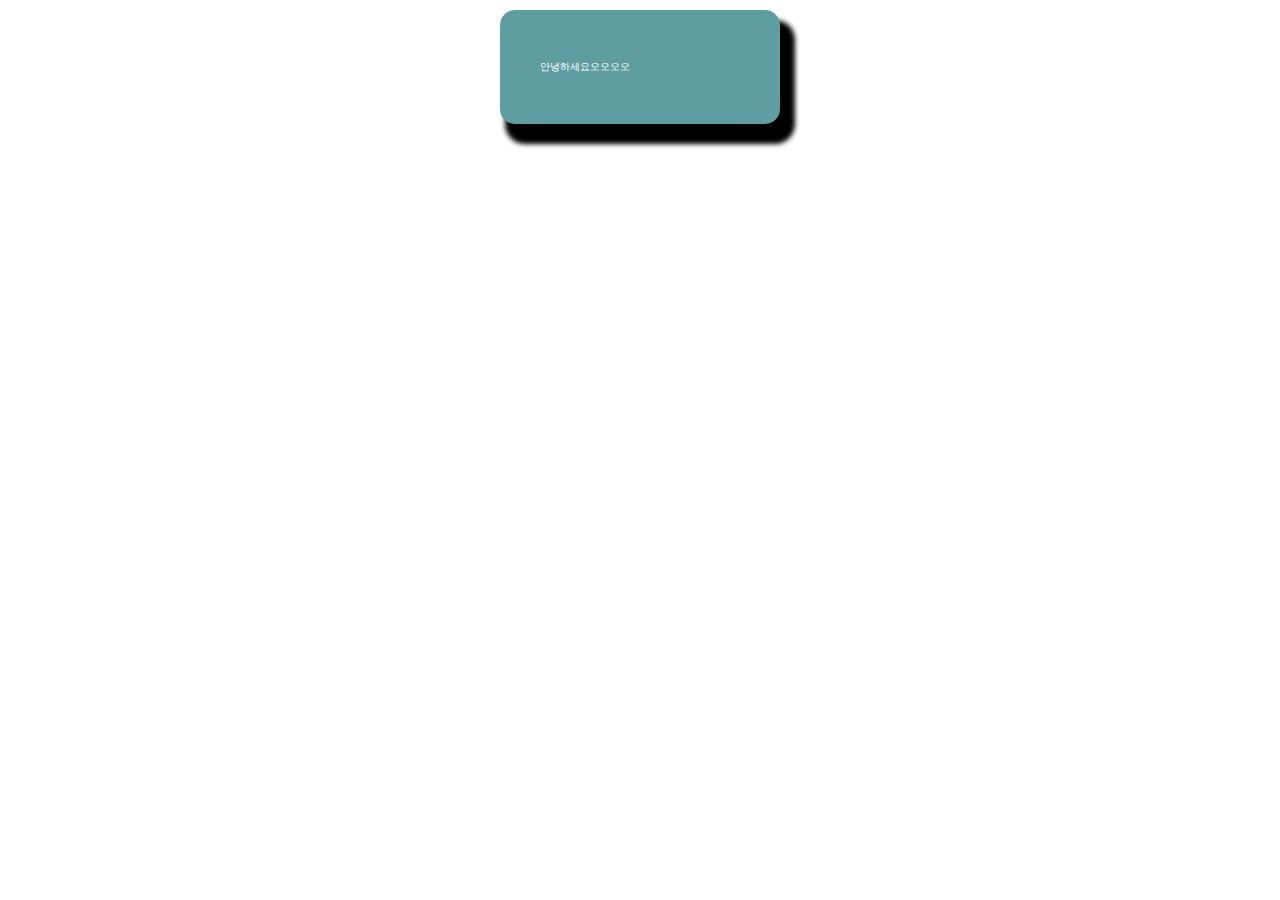
<file: HTML_CSS/index.html>
<!DOCTYPE html>
<html lang="en">
  <head>
    <meta charset="UTF-8" />
    <meta http-equiv="X-UA-Compatible" content="IE=edge" />
    <meta name="viewport" content="width=device-width, initial-scale=1.0" />
    <title>Document</title>
    <link rel="stylesheet" href="./css/main.css"></link>
  </head>
  <body>
    <div class="box">
      <p class="font_sm">안녕하세요오오오오</p>
    </div>
  </body>
</html>
</file>
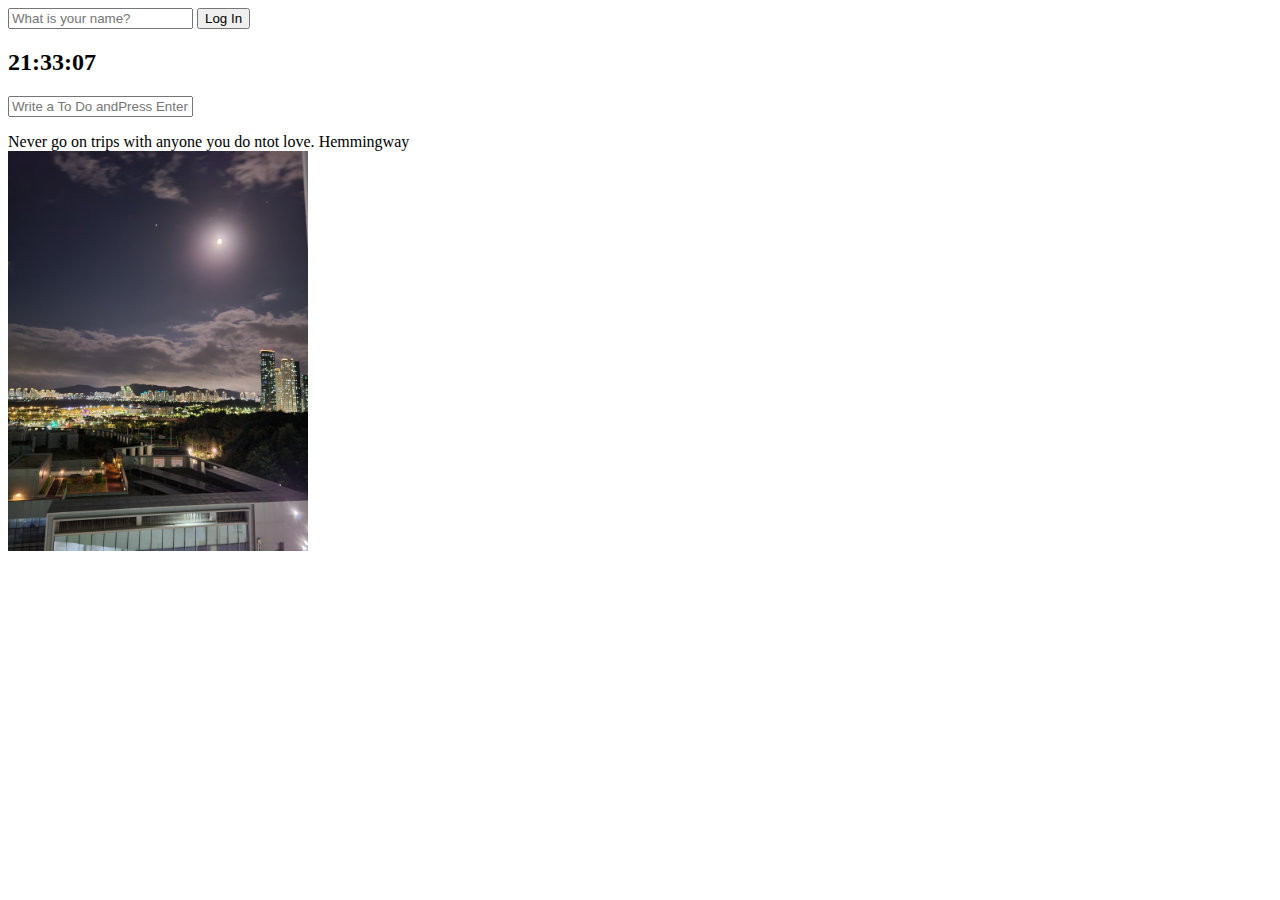
<file: javaScript/chromeApp/index.html>
<!DOCTYPE html>
<html lang="en">
<head>
    <meta charset="UTF-8">
    <meta http-equiv="X-UA-Compatible" content="IE=edge">
    <meta name="viewport" content="width=device-width, initial-scale=1.0">
    <link rel="stylesheet" href="css/style.css"/>
    <title>Momentum App</title>
</head>
<body>
    <form class="hidden" id="login-form">
        <input required maxlength="15" type="text" placeholder="What is your name?"/>
        <input type="submit" value="Log In">
    </form>
    <h2 id="clock">00:00</h2>
    <h1 id="greeting" class="hidden"></h1>
    <!-- todo List -->
    <form action="" id="todo-form">
        <input type="text" placeholder="Write a To Do andPress Enter" name="" id="">
    </form>
    <ul id="todo-list"></ul>
    <div id="quote">
        <span></span>
        <span></span>
    </div>
    <div id="weather">
        <span></span>
        <span></span>
    </div>
    <script src="js/greeting.js"></script>
    <script src="js/clock.js"></script>
    <script src="js/quotes.js"></script>
    <script src="js/background.js"></script>
    <script src="js/todo.js"></script>
    <script src="js/weather.js"></script>
</body>
</html>
</file>
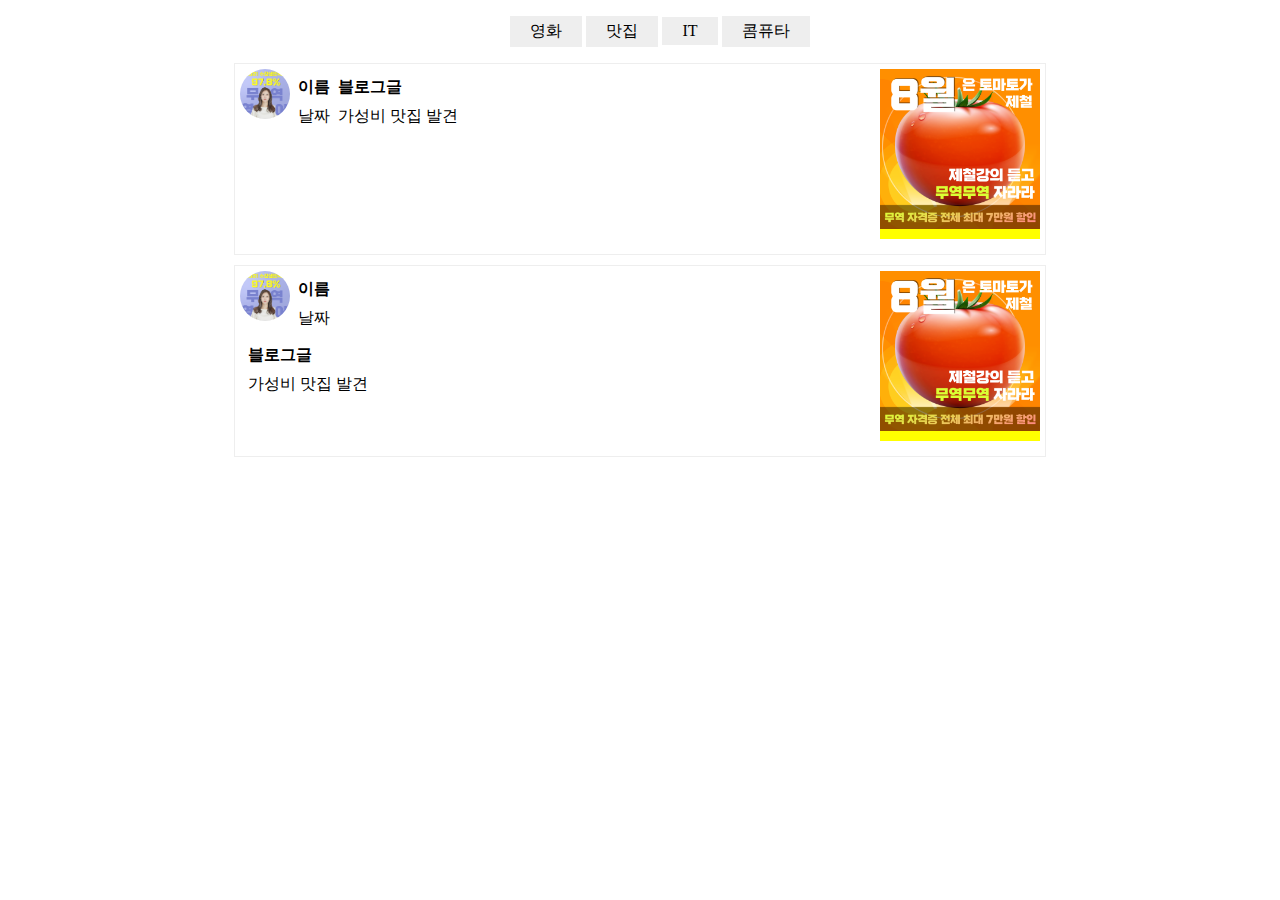
<file: HTML_CSS/homework1.html>
<!DOCTYPE html>
<html lang="en">
  <head>
    <meta charset="UTF-8" />
    <meta http-equiv="X-UA-Compatible" content="IE=edge" />
    <meta name="viewport" content="width=device-width, initial-scale=1.0" />
    <title>homework1</title>
    <link rel="stylesheet" href="./css/homework1.css" />
  </head>
  <body>
    <!-- nav 태그 기능은 div 와 동일하다. 그러나 바로 파악할수 있게 하기 위해 nav 태그를 사용. -->
    <nav>
      <ul class="navbar">
        <li><a href="#">영화</a></li>
        <li>맛집</li>
        <li>IT</li>
        <li>콤퓨타</li>
      </ul>
    </nav>

    <section></section>

    <footer></footer>

    <div class="container">
      <div class="blog-content">
        <div>
          <img src="profile.png" alt="" class="blog-profile" />
          <div class="blog-name">
            <h4 class="mg-8">이름</h4>
            <p class="mg-8">날짜</p>
          </div>
        </div>
        <div class="blog-post">
          <h4 class="mg-8">블로그글</h4>
          <p class="mg-8">가성비 맛집 발견</p>
        </div>
      </div>
      <div class="blog-image">
        <img src="tomato.png" alt="토마토가 제철" width="100%" />
      </div>
    </div>
    <div class="container">
      <div class="blog-content">
        <div>
          <img src="profile.png" alt="" class="blog-profile" />
          <div class="blog-name">
            <h4 class="mg-8">이름</h4>
            <p class="mg-8">날짜</p>
          </div>
        </div>
        <div style="clear: both"></div>
        <div class="blog-post">
          <h4 class="mg-8">블로그글</h4>
          <p class="mg-8">가성비 맛집 발견</p>
        </div>
      </div>
      <div class="blog-image">
        <img src="tomato.png" alt="토마토가 제철" width="100%" />
      </div>
    </div>
  </body>
</html>
</file>
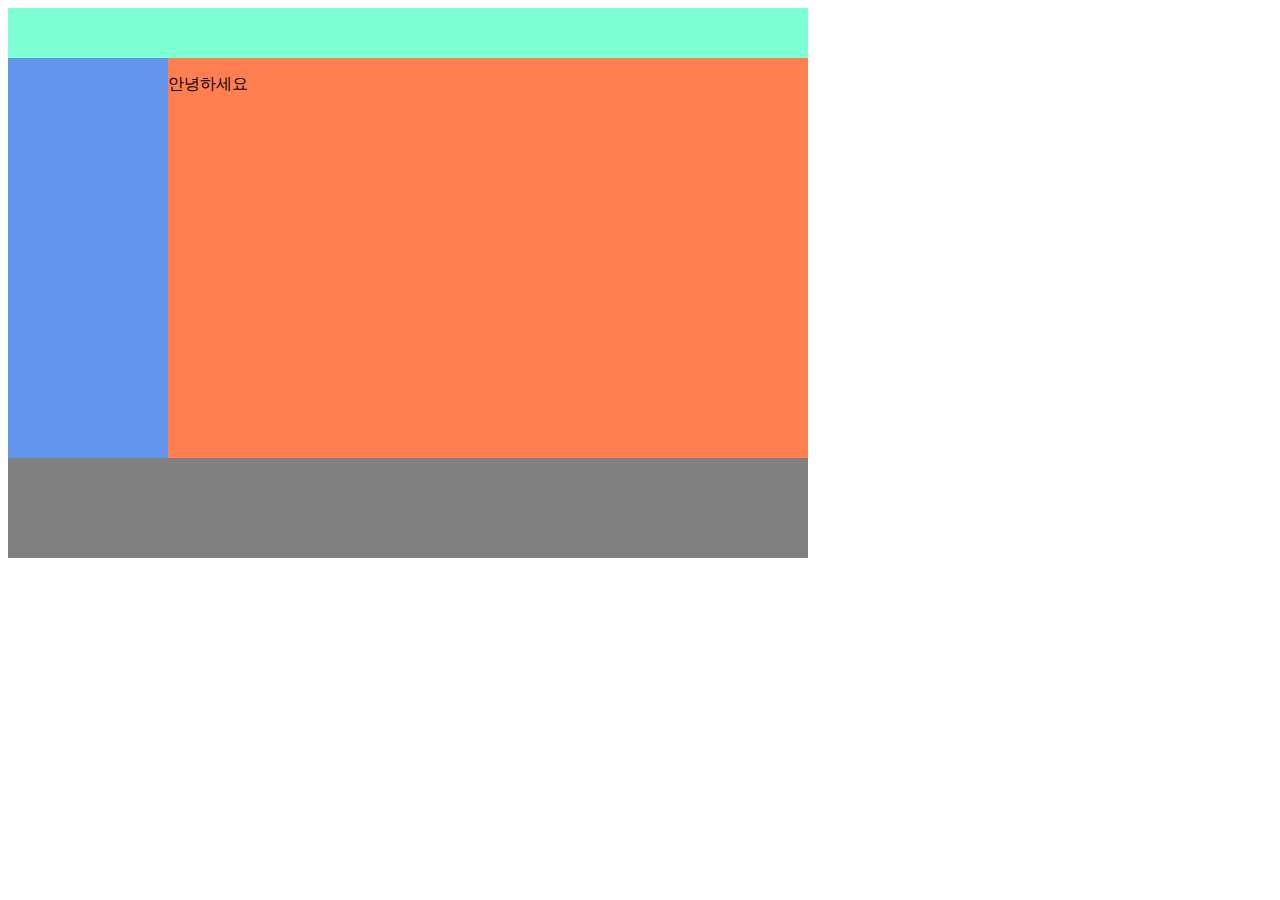
<file: HTML_CSS/layout1.html>
<!DOCTYPE html>
<html>
  <head>
    <meta charset="UTF-8" />
    <meta http-equiv="X-UA-Compatible" content="IE=edge" />
    <meta name="viewport" content="width=device-width, initial-scale=1.0" />
    <title>float 를 이용한 레이아웃 만들기</title>
    <link rel="stylesheet" href="./css/main.css" />
  </head>
  <body>
    <!-- PC용 LAYOUT -->
    <!-- 싸매는 박스를 만들고 시작하면 좋다. -->
    <div class="container">
      <div class="header"></div>
      <div class="left-menu"></div><!--
   --><div class="right">
        <p>안녕하세요</p>
      </div>
      <div class="footer"></div>
      </div>
    </div>
  </body>
</html>
</file>
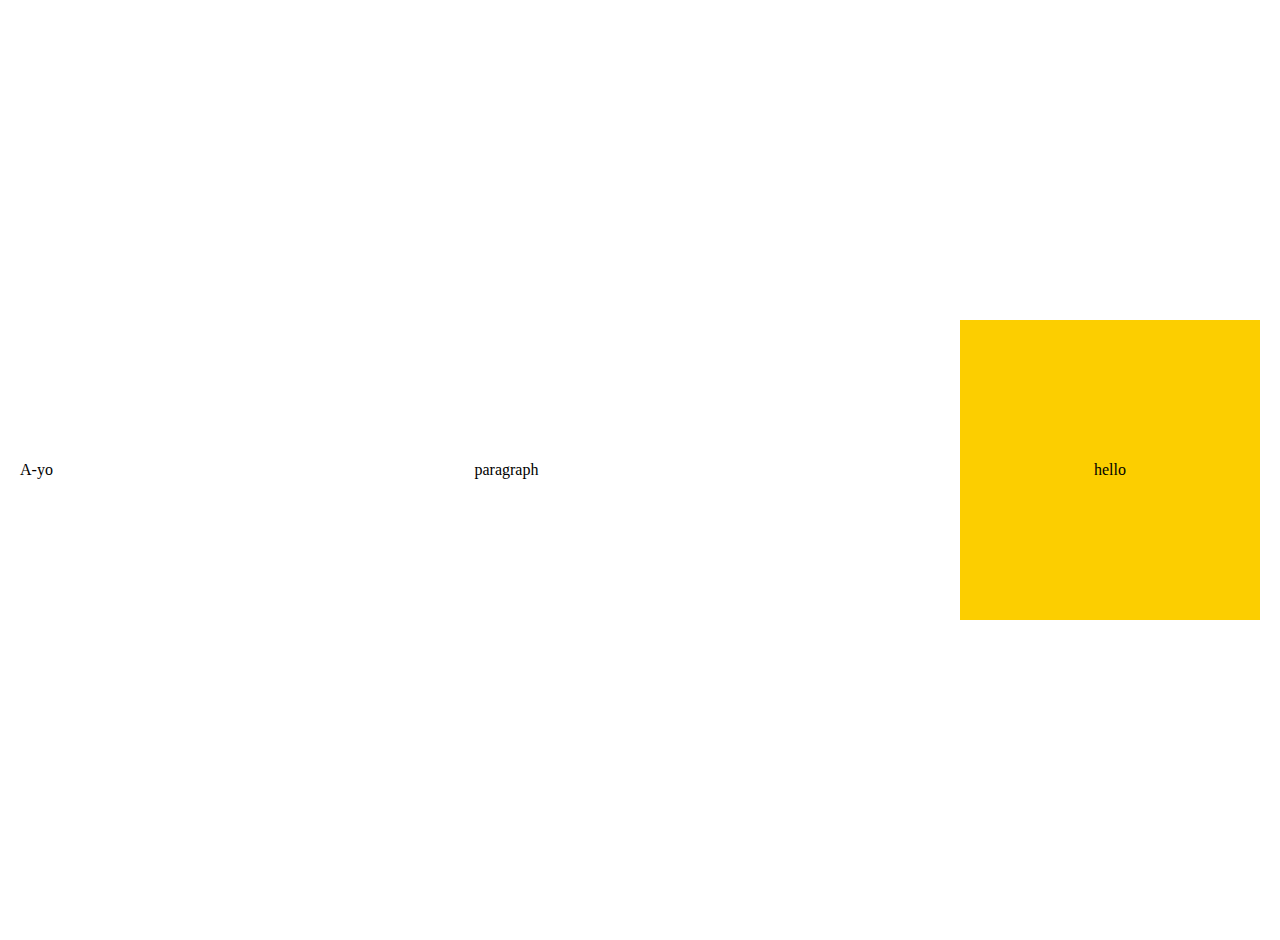
<file: javaScript/kokoaTalk/home.html>
<!DOCTYPE html>    
<html lang="en">    
<head>      
    <title>My first website</title> 
    <!-- <link rel="stylesheet" href="styles.css">     -->
    <meta charset="UTF-8">
    <meta name="description" content="This is website">
    <style>
            
        /* =====================flex box !!!=====================
           [RULE] 자식 ele에는 아무것도 적지 않는다. 부모 ele에만 말한다!
                아래 div 3개를 가리키는 자식 ele 를 움직이고싶다면,
                div 가 아닌, 부모인 body 에 말한다.
                
                justify-content : 주축 main axis(가로축) 적용
                align-items : 교차축 cross axis(세로축) 적용 --높이 필요

                100vh : viewport height (screen height) = 100% screen
                        px은 화면 크기에 따라 달라지므로 vh 를 써준다

                flex-direction: 기본적으로 row. column 이 되면 주축이 가로가 아니라 세로가 된다

            [display flex 사용 시 주요 세트]
                display: flex;
                justify-content: space-between;
                align-items: center;
                flex-wrap: wrap-reverswe;
                flex-direction: row;

            ===================== position fixed=====================
            [RULE] position이 fixed되는 자리는 레이아웃 상에서 그려진 첫번째 위치.
                이걸 쓰면 block 이던 margin이던 상관하지 않음. 먼저 있던 것과 다른 레이어에 존재하게 됨.
                시작 위치를 바꿔주고 싶다면 아래 중 하나로 위치를 써주면 됨.
                position: fixed;
                top: 5px;
                left: ~
                right:~
                bottom: ~
            
            ===================== position relative===================
            화면상 보이는 처음 위치를 기준으로 수정하는 것.
            position: relative;
            top: -10px;
            left: ~
            right: ~   
            bottom:~

            ===================== position absolute ==================
            가장 가까운  position relative 부모를 기준으로 이동시킴.
            .green div의 부모는 div 이지만 position relative가 아님. 그러므로 위치기준은 부모인 div 가 아니라 body가 됨.

            .green {
                height: 300px;
                width: 300px;
                background-color: teal;
                position: absolute;   
            }

            ===================== first-child, nth-child, last-child ==
            span:nth-child(2n+3){
                background-color: tomato;
            }
            span:nth-child(odd){
                background-color: wheat;
            }

            ===================== div >span 바로 밑의 한개만(direct child) 선택==
            div > span{
                text-decoration: underline;
            }

            ===================== p + span 바로 옆의 한개만 (next to) 선택 ======
            p + span {
                text-decoration: underline;
            }

            ===================== p ~ span 형제관계에 있는 span 선택( siblling) ===================== 
            바로 옆이 아니어도 같은 라인에 있는 형제관계의 모든 span 선택
            p ~ span{
                text-decoration: underline;
            }

            ===================== 태그 option으로 선택 ===================== 
            required 옵션을 가진 input 을 선택
            input: required {
                border: 1px solid tomato;
            }

            ===================== attribute 로 선택 ===================== 
            type 이 password 인 input 만 선택
            input[type="password"]{
                background-color : pink;
            }

            ===================== attribute 에서 선택하는 다양한 방법===================== 
            1) 값에 단어가 포함되는 경우
            ex) "first name", "last name"
            input[placeholder~="name"]{
                ~
            }
            2) 접두사 선택 : ^=
            3) 접미사 선택 : $=
            4) 단어 일부 포함 : *=
            등등
            
            ===================== pseudo 선택자 ===================== 
            1) :focus-within   
                부모에게 적용된다. focused인 자식을 가진 부모요소의 상태를 말한다.
                만약 form 안의 인풋박스 같은것에 focus 가 가면 form 의 배경색은 seagreen 으로 바뀐다.
                form:focus-within{
                    border-color: seagreen;
                }
            2) :: 두개 쓰는 선택자
                (1) ::placeholder -> placeholder의 style 을 바꿀 수 있다.
                (2) ::selection   -> 클릭한 상태로 드래그한 경우
                (3) ::first-letter-> 첫 글자만 선택
                (4) ::first-line  -> 첫 줄만 선택
                


          =================== style에서 변수로 만드는 방법 =========      
         document 의 root 에 설정한다. 
         사용할 때는 var(변수명) 으로 사용한다.
         이름만들기 규칙 : --이름 (띄어쓰기가 있다면 대쉬로 연결)
          :root {
            --main-color: #fcce00;
        }
            

        */
        :root {
            --main-color: #fcce00;
        }
        body{
            height: 100vh;
            margin: 20px;
            display: flex;
            justify-content: space-between; 
            /* align-items: stretch; -- 자식ele의 높이를 없애줘야 적용됨*/ 
            flex-wrap: wrap-reverse;
            flex-direction: row-reverse;   
            align-items: center;
        }
        div{
           display: flex;
           justify-content: center;
           align-items: center;
           width: 300px;
           height: 300px;
           background-color: var(--main-color);
        }
    </style>
</head>
<body>
    <div><span>hello</span></div>
    <p>paragraph</p>
    <span>A-yo</span>
</body> 
</html>
</file>
<file: HTML_CSS/css/main.css>
.container {
  width: 800px;
}
.header {
  /* %는 부모요소 기준 width 가 기준이 된다. */
  width: 100%;
  height: 50px;
  background: aquamarine;
}
.left-menu {
  width: 20%;
  height: 400px;
  background: cornflowerblue;
  /* div 는 가로행을 모두 차지하는 display block 속성을 갖고있다.
  그래서 float:left 로 붕 띄워서 왼쪾에 붙여준다. */
  /* float: left; */

  /* inline-block 는 block 속성과 달리 자기 크기만큼만 자리를 차지한다.  
    문제는 
    1. html 태그의 공백을 space 만큼 자리차지로 인식한다. 공백을 제거해줘야 나란히 붙일 수 있다. 
    주석 활용 혹은 부모태그에 font-size:0px 을 주면 된다. 
    2. 그러나 inline-box 안에 글을 쓰면 이상해진다. 
    글씨에 base line (밑줄)이 존재하기 때문이다. 그럼 vertical-align: top 속성을 넣어줘야한다.
    번거로우므로 float 속성이 나란히 붙이기 용이하다.
  */
  display: inline-block;
  vertical-align: top;
}
.right {
  width: 80%;
  height: 400px;
  background: coral;
  /* float: left; */
  display: inline-block;
}
/* 위에서 float left 를 써서 다음 요소에도 float left 가 있다. 
이 문제는 float 다음에 오는 요소에게 clear:both 를 써 주면 float 속성이 해제된다. */
.footer {
  width: 100%;
  height: 100px;
  background-color: gray;
  /* clear: both; */
}

.box {
  width: 200px;
  background: cadetblue;
  /* 
    div 태그는 그것 하나로는 1차원의 선 이다. 여백을 정해줘야 박스가 된다.
    margin : 여백
    padding : 안쪽 여백 */
  /* margin /  margin-left  / right / top / bottom...  */
  margin: 10px;
  padding: 40px;
  /* border: 4px solid black; */
  /* border-radius: 테두리 둥글게 */
  border-radius: 15px;

  /* p,h, div는 display:block 속성을 기본으로 갖고있다.
          가로행을 전부 차지하라는 속성!  */
  /* display: block;  */
  margin-left: auto;
  margin-right: auto;
  /* 부모에게 스타일을 주면 자식에게도  inherit 되는 속성들이 있다.
          그래서 p 에 스타일을 안주고 div 에줘도 먹는다.
          inherit 지원되는 스타일은 정해져있다.
          한번에 싸잡아서 스타일 주고싶은 속성들이 주로 inherit 된다.
          font-family, font-size, color, 이런거.. */
  font-size: 10px;
  color: white;

  /*
          ### 숙제 ###
          박스에 그림자 구현하기.
          box-shadow: offset-x | offset-y | blur-radius | spread-radius | color
            offset-x : 그림자의 수평위치를 설정합니다. 요소로부터 떨어진 거리를 나타냅니다.
            offset-y : 그림자의 수직위치를 설정합니다. 요소로부터 떨어진 거리를 나타냅니다.
            blur-radius : 그림자 테두리에 흐려지는 효과를 부여합니다. 클수록 테두리가 흐려집니다.
            spread-radius : 그림자의 크기를 설정합니다. 클수록 그림자의 크기가 커집니다.
            color : 그림자의 색상을 설정합니다. chrome 기준으로 기본값은 black입니다. */

  box-shadow: 10px 15px 5px 5px black;
}
</file>
<file: javaScript/chromeApp/css/style.css>
.hidden {
    display: none;
}
</file>
<file: HTML_CSS/css/homework1.css>
nav {
  width: 800px;
  display: block;
  margin-left: auto;
  margin-right: auto;
  /* background-color: red; */
}
.navbar {
  text-align: center;
}

/* .navbar 하위의 모든 li에게 스타일을 적용한다. 
.navbar>li  .navbar의 직계자식 li 만!
.navbar li  .navbar의 모든 li들 (자식의 자식가능)*/
.navbar li {
  display: inline-block;
  background: #eee;
  padding: 5px 20px;
}
.navbar a,
a:visited,
a:link,
a:hover {
  font-size: 16px;
  /* 모든 a 태그는 밑줄이 쳐있다. 없애려면 text-decoration none! */
  text-decoration: none;
  color: black;
}
.container {
  width: 800px;
  height: 180px;
  border: solid 1px #eee;
  padding: 5px;
  margin: 10px;
  /* 가운데정렬 3줄 */
  display: block;
  margin-left: auto;
  margin-right: auto;
}
.blog-content {
  width: 80%;
  height: 170px;
  /* background: #eee; */
  float: left;
}
.blog-profile {
  width: 50px;
  border-radius: 50px;
  display: block;
  float: left;
}
.blog-image {
  width: 20%;
  height: 170px;
  background: yellow;
  float: left;
}
.blog-name {
  float: left;
}
.blog-post {
}
.mg-8 {
  margin: 8px;
}
</file>
<file: javaScript/kokoaTalk/styles.css>
blueTitle {
    
}
</file>
